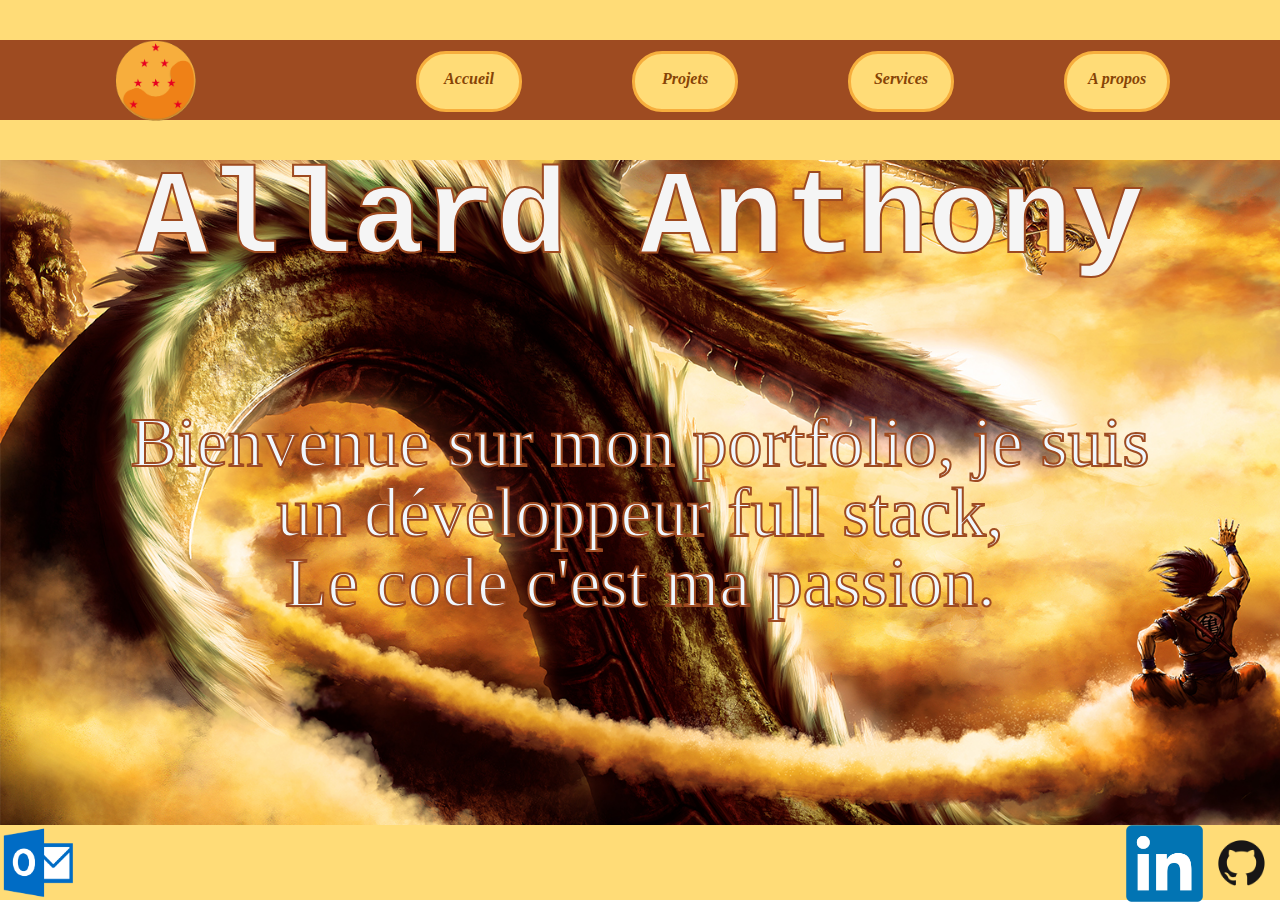
<file: HTML/index.html>
<!DOCTYPE html>
<html lang="fr">

<head>
    <meta charset="UTF-8">
    <meta http-equiv="X-UA-Compatible" content="IE=edge">
    <meta name="viewport" content="width=device-width, initial-scale=1.0">
    <link rel="stylesheet" href="/CSS/index.css">
    <link rel="stylesheet" href="/CSS/reset.css">
    <title>Accueil</title>
</head>

<body>
    <div class="banner1">

    </div>
    <div id="menu">
        <!-- <a href="./index.html"><img class="logo"src="/image/logo_dbz.png"</a> -->
        <nav>
            <ul>
                <a href="./index.html"><img class="logo"src="/image/logo_dbz.png"</a>
                <li><a href="./index.html">Accueil</a></li>
                <li><a href="./projets.html">Projets</a></li>
                <li><a href="./services.html">Services</a></li>
                <li><a href="./apropos.html">A propos</a></li>
            </ul>
        </nav>
    </div>
    <div class="banner1">
    </div>

    <section>
        <h2>Allard Anthony</h2>
    </section>
        <div class="accueil">
            <p>Bienvenue sur mon portfolio, je suis un développeur full stack, </p>
            <p>Le code c'est ma passion.</p>
        </div>

    <footer>
        <a href="https://github.com/anthony62750" target="_blank"><img src="/image/logo_github.png"alt="lien git"</a>
        <a href="https://www.linkedin.com/in/anthony-allard-a52192281" target="_blank"><img src="/image/logo_linkedin.webp"alt="lien linkedin"</a>
        <a href="mailto:allard.anthony@hotmail.fr"><img class="mail" src="/image/logo_email.png"</a>
    </footer>
</body>

</html>
</file>
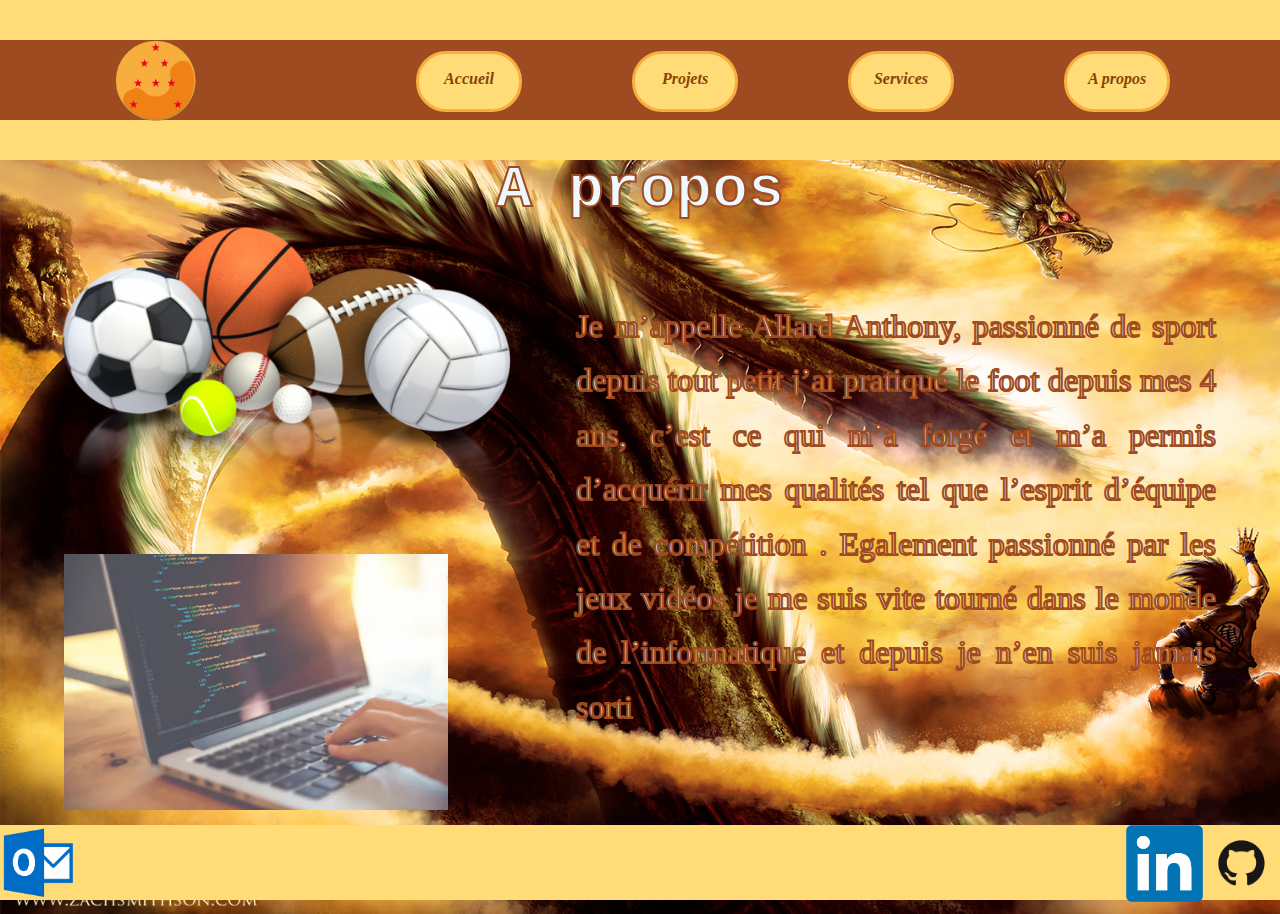
<file: HTML/apropos.html>
<!DOCTYPE html>
<html lang="fr">

<head>
    <meta charset="UTF-8">
    <meta http-equiv="X-UA-Compatible" content="IE=edge">
    <meta name="viewport" content="width=device-width, initial-scale=1.0">
    <link rel="stylesheet" href="/CSS/reset.css">
    <link rel="stylesheet" href="/CSS/apropos.css">
  
    <title>Accueil</title>
</head>

<body>
    <div class="banner1">

    </div>
    <div id="menu">
        <!-- <a href="./index.html"><img class="logo"src="/image/logo_dbz.png"</a> -->
        <nav>
            <ul>
                <a href="./index.html"><img class="logo"src="/image/logo_dbz.png"</a>
                <li><a href="./index.html">Accueil</a></li>
                <li><a href="./projets.html">Projets</a></li>
                <li><a href="./services.html">Services</a></li>
                <li><a href="./apropos.html">A propos</a></li>
            </ul>
        </nav>
    </div>
    <div class="banner1">
    </div>

    <section>
        <h2>A propos</h2>
        <img id="sport" src="/image/Sport.png">
        <img id="devweb" src="/image/developpeur_web1.avif">
        <div id="description">
            <p>Je m’appelle Allard Anthony, passionné de sport depuis tout petit j’ai pratiqué le foot depuis mes 4 ans, c’est ce qui m’a forgé et m’a permis d’acquérir mes qualités tel que l’esprit d’équipe et de compétition .
                Egalement passionné par les jeux vidéos je me suis vite tourné dans le monde de l’informatique et depuis je n’en suis jamais sorti 
                 </p>
        </div>
    </section>
    <footer>
        <a href="https://github.com/anthony62750" target="_blank"><img src="/image/logo_github.png"alt="lien git"</a>
        <a href="https://www.linkedin.com/in/anthony-allard-a52192281" target="_blank"><img src="/image/logo_linkedin.webp"alt="lien linkedin"</a>
        <a href="mailto:allard.anthony@hotmail.fr"><img class="mail" src="/image/logo_email.png"</a>
    </footer>
</body>

</html>
</file>
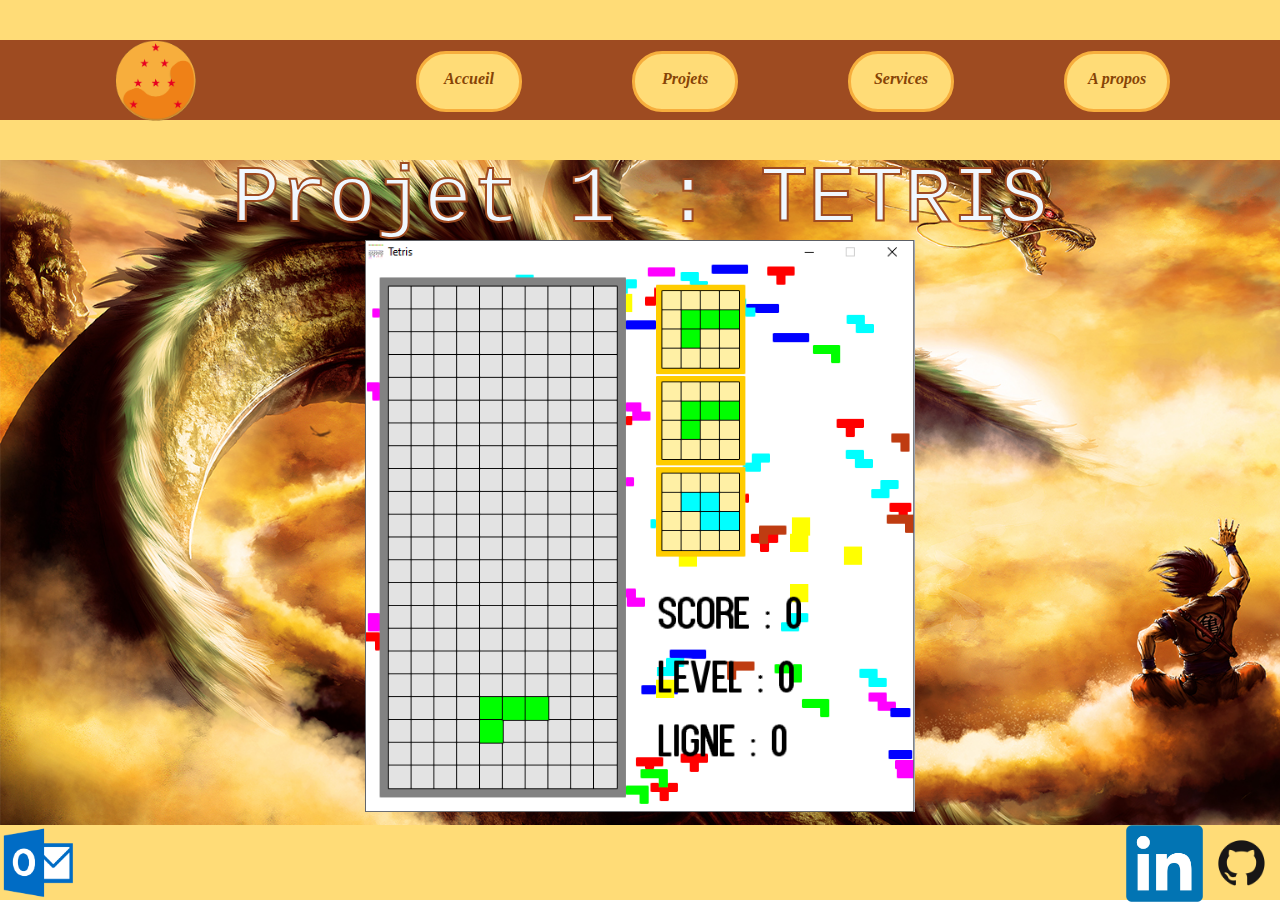
<file: HTML/projet1.html>
<!DOCTYPE html>
<html lang="fr">

<head>
    <meta charset="UTF-8">
    <meta http-equiv="X-UA-Compatible" content="IE=edge">
    <meta name="viewport" content="width=device-width, initial-scale=1.0">
    <link rel="stylesheet" href="/CSS/projet1.css">
    <link rel="stylesheet" href="/CSS/reset.css">
    <title>Accueil</title>
</head>

<body>
    <div class="banner1">

    </div>
    <div id="menu">
        <!-- <a href="./index.html"><img class="logo"src="/image/logo_dbz.png"</a> -->
        <nav>
            <ul>
                <a href="./index.html"><img class="logo"src="/image/logo_dbz.png"</a>
                <li><a href="./index.html">Accueil</a></li>
                <li><a href="./projets.html">Projets</a></li>
                <li><a href="./services.html">Services</a></li>
                <li><a href="./apropos.html">A propos</a></li>
            </ul>
        </nav>
    </div>
    <div class="banner1">
    </div>
    <section>
        Projet 1 : TETRIS
        <div>
        <img class="tetris" src="/image/Projet_tetris.png">
        </div>
    </section>

    <footer>
        <a href="https://github.com/anthony62750" target="_blank"><img src="/image/logo_github.png"alt="lien git"</a>
        <a href="https://www.linkedin.com/in/anthony-allard-a52192281" target="_blank"><img src="/image/logo_linkedin.webp"alt="lien linkedin"</a>
        <a href="mailto:allard.anthony@hotmail.fr"><img class="mail" src="/image/logo_email.png"</a>
    </footer>
</body>

</html>
</file>
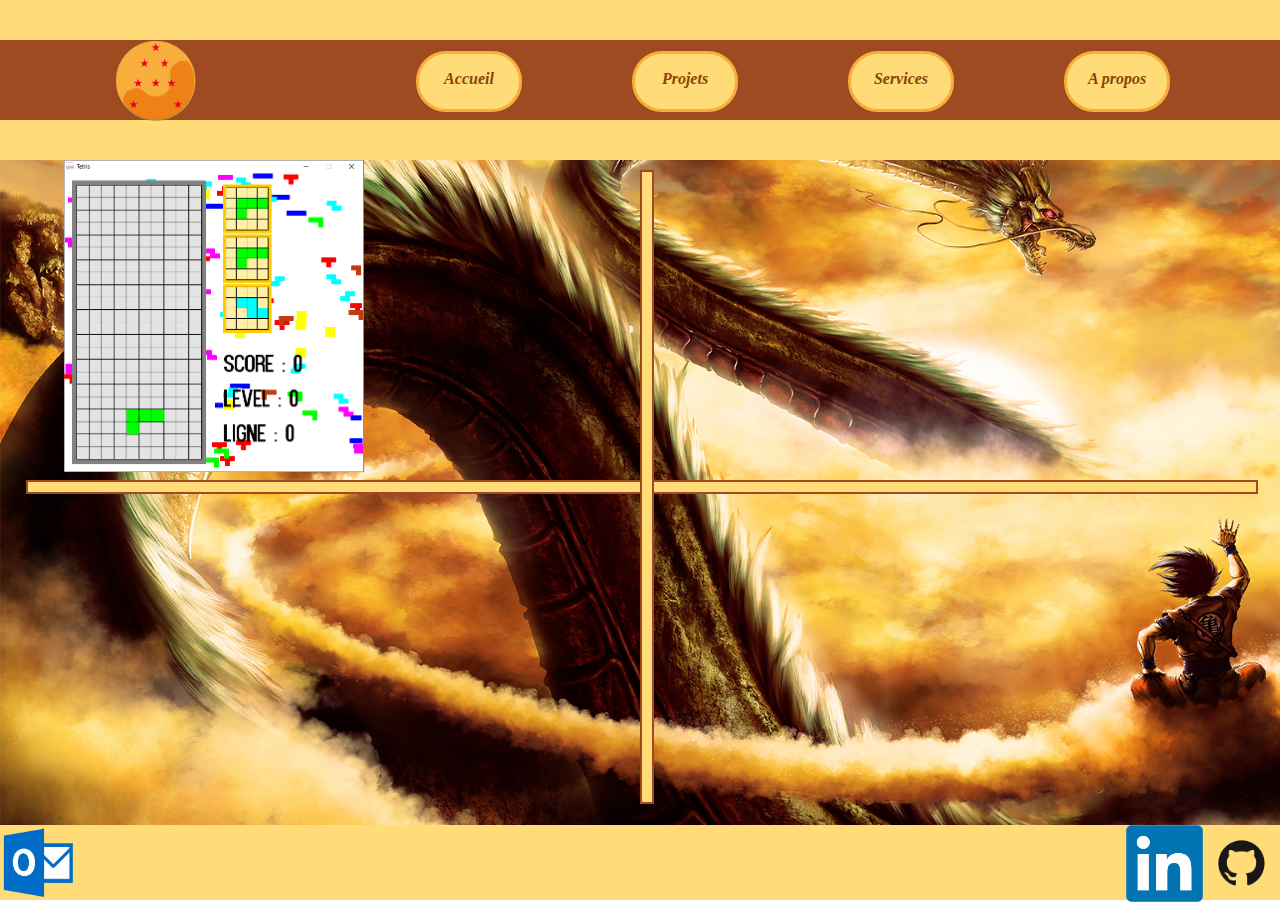
<file: HTML/projets.html>
<!DOCTYPE html>
<html lang="fr">

<head>
    <meta charset="UTF-8">
    <meta http-equiv="X-UA-Compatible" content="IE=edge">
    <meta name="viewport" content="width=device-width, initial-scale=1.0">
    <link rel="stylesheet" href="/CSS/projet.css">
    <link rel="stylesheet" href="/CSS/reset.css">

    <title>Anthony | Mes projets</title>
</head>

<body>
    <div class="banner1">
    </div>
    <div id="menu">
        <nav>
            <ul>
                <a href="./index.html"><img class="logo"src="/image/logo_dbz.png"</a>
                <li><a href="./index.html">Accueil</a></li>
                <li><a href="./projets.html">Projets</a></li>
                <li><a href="./services.html">Services</a></li>
                <li><a href="./apropos.html">A propos</a></li>
            </ul>
        </nav>
    </div>
    <div class="banner1"></div>
    <div class="horizontal"></div>
    <div class="verticale"></div>
    <div>
        <a href="./projet1.html"><img class="tetris" src="/image/Projet_tetris.png"</a>
    </div>
    <footer>
        <a href="https://github.com/anthony62750" target="_blank"><img src="/image/logo_github.png"alt="lien git"</a>
        <a href="https://www.linkedin.com/in/anthony-allard-a52192281" target="_blank"><img src="/image/logo_linkedin.webp"alt="lien linkedin"</a>
        <a href="mailto:allard.anthony@hotmail.fr"><img class="mail" src="/image/logo_email.png"</a>
    </footer>
</body>


</html>
</file>
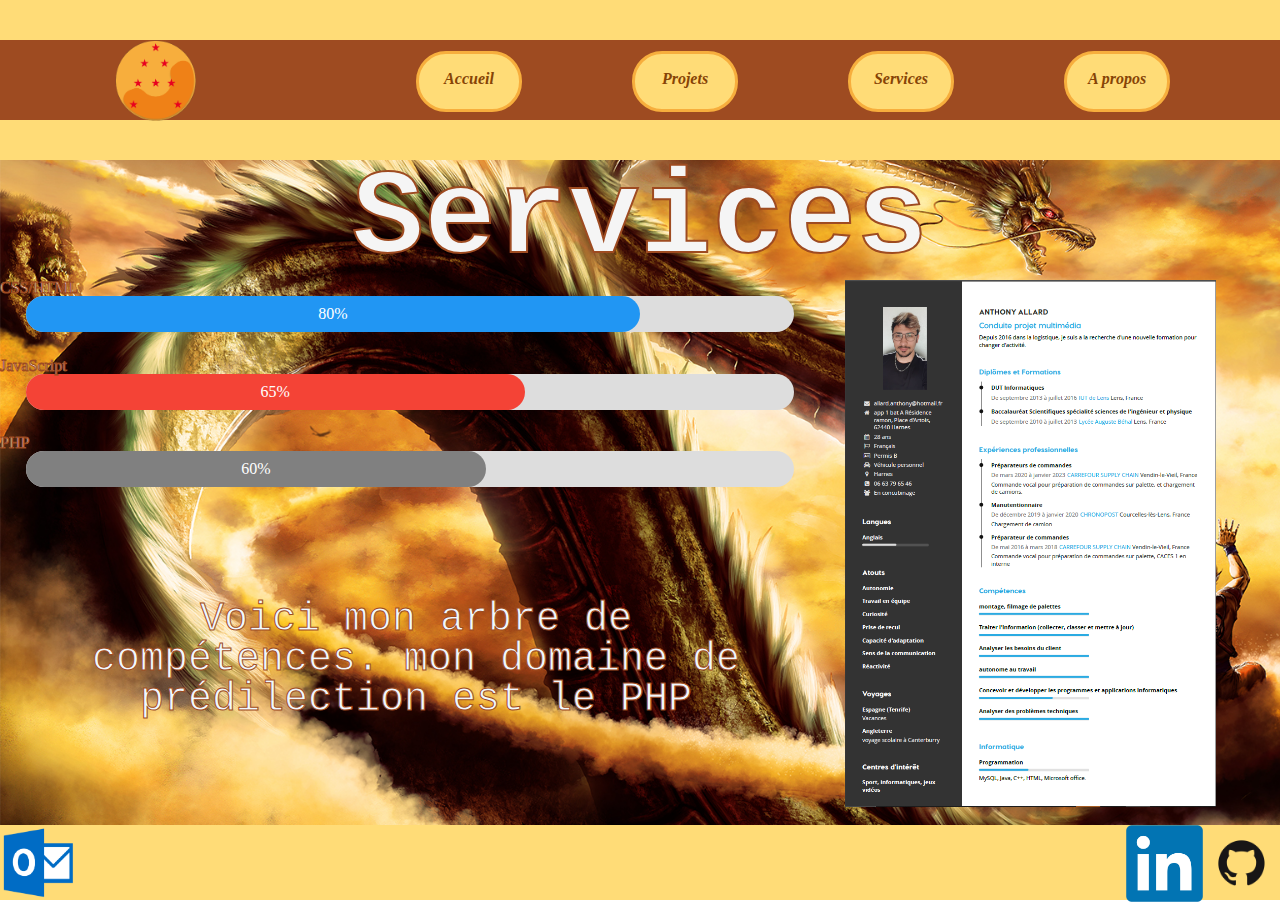
<file: HTML/services.html>
<!DOCTYPE html>
<html lang="fr">

<head>
    <meta charset="UTF-8">
    <meta http-equiv="X-UA-Compatible" content="IE=edge">
    <meta name="viewport" content="width=device-width, initial-scale=1.0">
    <link rel="stylesheet" href="/CSS/services.css">
    <link rel="stylesheet" href="/CSS/reset.css">
    <title>Accueil</title>
</head>

<body>
    <div class="banner1">

    </div>
    <div id="menu">
        <!-- <a href="./index.html"><img class="logo"src="/image/logo_dbz.png"</a> -->
        <nav>
            <ul>
                <a href="./index.html"><img class="logo"src="/image/logo_dbz.png"</a>
                <li><a href="./index.html">Accueil</a></li>
                <li><a href="./projets.html">Projets</a></li>
                <li><a href="./services.html">Services</a></li>
                <li><a href="./apropos.html">A propos</a></li>
            </ul>
        </nav>
    </div>
    <div class="banner1">
    </div>

    <section>
        <h2>Services</h2>
        <div class="CV">
            <a href="/image/CV.png"><img src="/image/CV.png" alt="Image"></a>
                <p>Voici mon arbre de compétences.
                    mon domaine de prédilection est le PHP
                </p>
        </div>
    </section>
    <p>CSS/HTML</p>
<div class="container">
  <div class="skills css">80%</div>
</div>

<p>JavaScript</p>
<div class="container">
  <div class="skills js">65%</div>
</div>

<p>PHP</p>
<div class="container">
  <div class="skills php">60%</div>
</div>

    <footer>
        <a href="https://github.com/anthony62750" target="_blank"><img src="/image/logo_github.png"alt="lien git"</a>
        <a href="https://www.linkedin.com/in/anthony-allard-a52192281" target="_blank"><img src="/image/logo_linkedin.webp"alt="lien linkedin"</a>
        <a href="mailto:allard.anthony@hotmail.fr"><img class="mail" src="/image/logo_email.png"</a>
    </footer>
</body>

</html>
</file>
<file: CSS/index.css>
nav {
  color:aliceblue;
  font-weight: bold;
  float: right;
}
ul {
  list-style-type: none;
  display: flex;
  width: 100%;
  justify-content: space-around;
  /* float: left; */
  position : relative;
}
a{
  text-decoration: none;
  color:rgb(135,68,6,255);
  /* text-align: center; */
  font-style: oblique;
}

body {
 color:black;
  background-color:white;
  background :url(/image/image_de_fond2.jpg) no-repeat ;
  background-repeat: no-repeat;
  background-size: cover;
  height: 100vh;
 
  }
  #menu ul li {
    margin-top:11px;
    background-color: rgba(255, 220, 119);
    text-align:center;
    display:inline-block;
    border:solid;
    border-radius:30px;
    color:rgb(247, 174, 61);
    text-decoration:none;
    padding-top:17px;
    padding-bottom:8px;
    width:100px;
    height:30px;
    margin-right: 110px;

   
}
.banner1{
    height:40px;
    width:100%;
    background-color:rgb(255, 220, 119);
}
#menu{
  height:80px;
  width:100%;
  background-color:rgb(158, 75, 33);
}
.logo{
width: 27%;
margin-top: 0px;
margin-right: 100px;
}

h2{
  color :whitesmoke;
  font-size: 3em;

}

footer{
  position:absolute;
  bottom: 0%;
  height:75px;
  width:100%;
  background-color:rgb(255, 220, 119);
}

footer a img{
  width: 6%;
  float: right;
}
.mail{
  margin-right: 82%;
}
.accueil {
  width: 80%;
  margin-left: 10%;
  margin-top: 10%;
  font-size: 70px;
  -webkit-text-stroke: 2px;
  -webkit-text-stroke-color: rgb(158, 75, 33);
  color:aliceblue;
  text-align: center;
  font-family:Georgia, 'Times New Roman', Times, serif;
}
section{
  font-size: 40px;
  -webkit-text-stroke: 2px;
  -webkit-text-stroke-color: rgb(158, 75, 33);
  color:aliceblue;
  text-align: center;
  font-family:'Courier New', Courier, monospace;

}
</file>
<file: CSS/apropos.css>
nav {
  color:aliceblue;
  font-weight: bold;
  float: right;
}
ul {
  list-style-type: none;
  display: flex;
  width: 100%;
  justify-content: space-around;
  /* float: left; */
  position : relative;
}
a{
  text-decoration: none;
  color:rgb(135,68,6,255);
  /* text-align: center; */
  font-style: oblique;
}

body {
 color:black;
  background-color:white;
  background :url(/image/image_de_fond2.jpg) no-repeat ;
  background-repeat: no-repeat;
  background-size: cover;
  height: 100vh;
 
  }
  #menu ul li {
    margin-top:11px;
    background-color: rgba(255, 220, 119);
    text-align:center;
    display:inline-block;
    border:solid;
    border-radius:30px;
    color:rgb(247, 174, 61);
    text-decoration:none;
    padding-top:17px;
    padding-bottom:8px;
    width:100px;
    height:30px;
    margin-right: 110px;

   
}
.banner1{
    height:40px;
    width:100%;
    background-color:rgb(255, 220, 119);
}
#menu{
  height:80px;
  width:100%;
  background-color:rgb(158, 75, 33);
}
.logo{
width: 27%;
margin-top: 0px;
margin-right: 100px;
}

h2{
  color :whitesmoke;
  font-size: 3em;

}

footer{
  position:absolute;
  bottom: 0%;
  height:75px;
  width:100%;
  background-color:rgb(255, 220, 119);
}

footer a img{
  width: 6%;
  float: right;
}
.mail{
  margin-right: 82%;
}
h2{
  font-size: 60px;
  -webkit-text-stroke: 2px;
  -webkit-text-stroke-color: rgb(158, 75, 33);
  color:aliceblue;
  text-align: center;
  font-family:'Courier New', Courier, monospace;
}

#sport{
  width: 40%;
  margin-left: 2%;
}
#devweb{
  position: absolute;
  width: 30%;
  /* float: left; */
  bottom: 10%;
  left: 5%;
  
}

#description p{
  position: relative;
  font-size: 200%;
  line-height: 170%;
  float:right;
  text-align: center;
  width: 50%;
  right: 5%;
  bottom: 180px;
  text-align: justify;
  color:white;
  -webkit-text-stroke: 2px;
  -webkit-text-stroke-color: rgb(158, 75, 33);
}
</file>
<file: CSS/projet1.css>
nav {
    color:aliceblue;
    font-weight: bold;
    float: right;
  }
  ul {
    list-style-type: none;
    display: flex;
    width: 100%;
    justify-content: space-around;
    /* float: left; */
    position : relative;
  }
  a{
    text-decoration: none;
    color:rgb(135,68,6,255);
    /* text-align: center; */
    font-style: oblique;
  }
  
  body {
   color:black;
    background-color:white;
    background :url(/image/image_de_fond2.jpg) no-repeat ;
    background-repeat: no-repeat;
    background-size: cover;
    height: 100vh;
   
    }
    #menu ul li {
      margin-top:11px;
      background-color: rgba(255, 220, 119);
      text-align:center;
      display:inline-block;
      border:solid;
      border-radius:30px;
      color:rgb(247, 174, 61);
      text-decoration:none;
      padding-top:17px;
      padding-bottom:8px;
      width:100px;
      height:30px;
      margin-right: 110px;
  
     
  }
  .banner1{
      height:40px;
      width:100%;
      background-color:rgb(255, 220, 119);
  }
  #menu{
    height:80px;
    width:100%;
    background-color:rgb(158, 75, 33);
  }
  .logo{
  width: 27%;
  margin-top: 0px;
  margin-right: 100px;
  }
  
  h2{
    color :whitesmoke;
    font-size: 3em;
  
  }
  
  footer{
    position:absolute;
    bottom: 0%;
    height:75px;
    width:100%;
    background-color:rgb(255, 220, 119);
  }
  
  footer a img{
    width: 6%;
    float: right;
  }
  .mail{
    margin-right: 82%;
  }
  
  section{
    font-size: 80px;
    -webkit-text-stroke: 2px;
    -webkit-text-stroke-color: rgb(158, 75, 33);
    color:aliceblue;
    text-align: center;
    font-family:'Courier New', Courier, monospace;
  
  }

  .tetris{
    width: 43%;
    /* height: 40%; */
  }
</file>
<file: CSS/projet.css>
nav {
  color:aliceblue;
  font-weight: bold;
  float: right;
}
ul {
  list-style-type: none;
  display: flex;
  width: 100%;
  justify-content: space-around;
  /* float: left; */
  position : relative;
}
a{
  text-decoration: none;
  color:rgb(135,68,6,255);
  /* text-align: center; */
  font-style: oblique;
}

body {
 color:black;
  background-color:white;
  background :url(/image/image_de_fond2.jpg) no-repeat ;
  background-repeat: no-repeat;
  background-size: cover;
  height: 100vh;
 
  }
  #menu ul li {
    margin-top:11px;
    background-color: rgba(255, 220, 119);
    text-align:center;
    display:inline-block;
    border:solid;
    border-radius:30px;
    color:rgb(247, 174, 61);
    text-decoration:none;
    padding-top:17px;
    padding-bottom:8px;
    width:100px;
    height:30px;
    margin-right: 110px;

   
}
.banner1{
    height:40px;
    width:100%;
    background-color:rgb(255, 220, 119);
}
#menu{
  height:80px;
  width:100%;
  background-color:rgb(158, 75, 33);
}
.logo{
width: 27%;
margin-top: 0px;
margin-right: 100px;
}

h2{
  color :whitesmoke;
  font-size: 3em;

}

footer{
  position:absolute;
  bottom: 0%;
  height:75px;
  width:100%;
  background-color:rgb(255, 220, 119);
}

footer a img{
  width: 6%;
  float: right;
}
.mail{
  margin-right: 82%;
}

.verticale{
	clear: both;
	position: absolute;
	margin-top :10px;
	margin-left: 50%;
	height: 70%;
	width : 10px;
	background-color: rgb(255, 220, 119);
  border: 2px solid rgb(158, 75, 33);
}
.horizontal{
clear: both;
position: absolute;
margin-top: 25%;
margin-left: 2%; 
/* ceci est un commentaire  */
height: 10px;
width: 96%;
background-color: rgb(255, 220, 119);
border: 2px solid rgb(158, 75, 33);
}

.tetris{
  width: 300px;
  margin-left: 5%;
}
</file>
<file: CSS/services.css>
nav {
  color:aliceblue;
  font-weight: bold;
  float: right;
}
ul {
  list-style-type: none;
  display: flex;
  width: 100%;
  justify-content: space-around;
  /* float: left; */
  position : relative;
}
a{
  text-decoration: none;
  color:rgb(135,68,6,255);
  /* text-align: center; */
  font-style: oblique;
}

body {
 color:black;
  background-color:white;
  background :url(/image/image_de_fond2.jpg) no-repeat ;
  background-repeat: no-repeat;
  background-size: cover;
  height: 100vh;
 
  }
  #menu ul li {
    margin-top:11px;
    background-color: rgba(255, 220, 119);
    text-align:center;
    display:inline-block;
    border:solid;
    border-radius:30px;
    color:rgb(247, 174, 61);
    text-decoration:none;
    padding-top:17px;
    padding-bottom:8px;
    width:100px;
    height:30px;
    margin-right: 110px;

   
}
.banner1{
    height:40px;
    width:100%;
    background-color:rgb(255, 220, 119);
}
#menu{
  height:80px;
  width:100%;
  background-color:rgb(158, 75, 33);
}
.logo{
width: 27%;
margin-top: 0px;
margin-right: 100px;
}

h2{
  color :whitesmoke;
  font-size: 3em;

}

footer{
  position:absolute;
  bottom: 0%;
  height:75px;
  width:100%;
  background-color:rgb(255, 220, 119);
}

footer a img{
  width: 6%;
  float: right;
}
.mail{
  margin-right: 82%;
}
section{
  font-size: 40px;
  -webkit-text-stroke: 2px;
  -webkit-text-stroke-color: rgb(158, 75, 33);
  color:aliceblue;
  text-align: center;
  font-family:'Courier New', Courier, monospace;

}

section .CV a img{
  width: 29%;
  float: right;
  margin-right: 5%;
}
section .CV p{
  position: absolute;
  bottom: 20%;
  font-size: 100%;
  margin-right: 40%;
  margin-left: 5%;
  -webkit-text-stroke: 1px;
  -webkit-text-stroke-color: rgb(158, 75, 33);
  color:aliceblue;
  text-align: center;
  font-family:'Courier New', Courier, monospace;

}
p{
  color: white;
  -webkit-text-stroke: 1px;
  -webkit-text-stroke-color: rgb(158, 75, 33);
}
/* Container for skill bars */
.container {
  width: 60%; /* Full width */
  margin-left: 2%;
  background-color: #ddd; /* Grey background */
  border-radius: 20px;
  margin-bottom: 2%;
}

.skills {
  text-align: center; /* Right-align text */
  padding-top: 10px; /* Add top padding */
  padding-bottom: 10px; /* Add bottom padding */
  color: white; /* White text color */
}

.css {width: 80%; background-color: #2196F3; border-radius: 20px;} /* Blue */
.js {width: 65%; background-color: #f44336;border-radius: 20px;} /* Red */
.php {width: 60%; background-color: #808080;border-radius: 20px;} /* Dark Grey */
</file>
